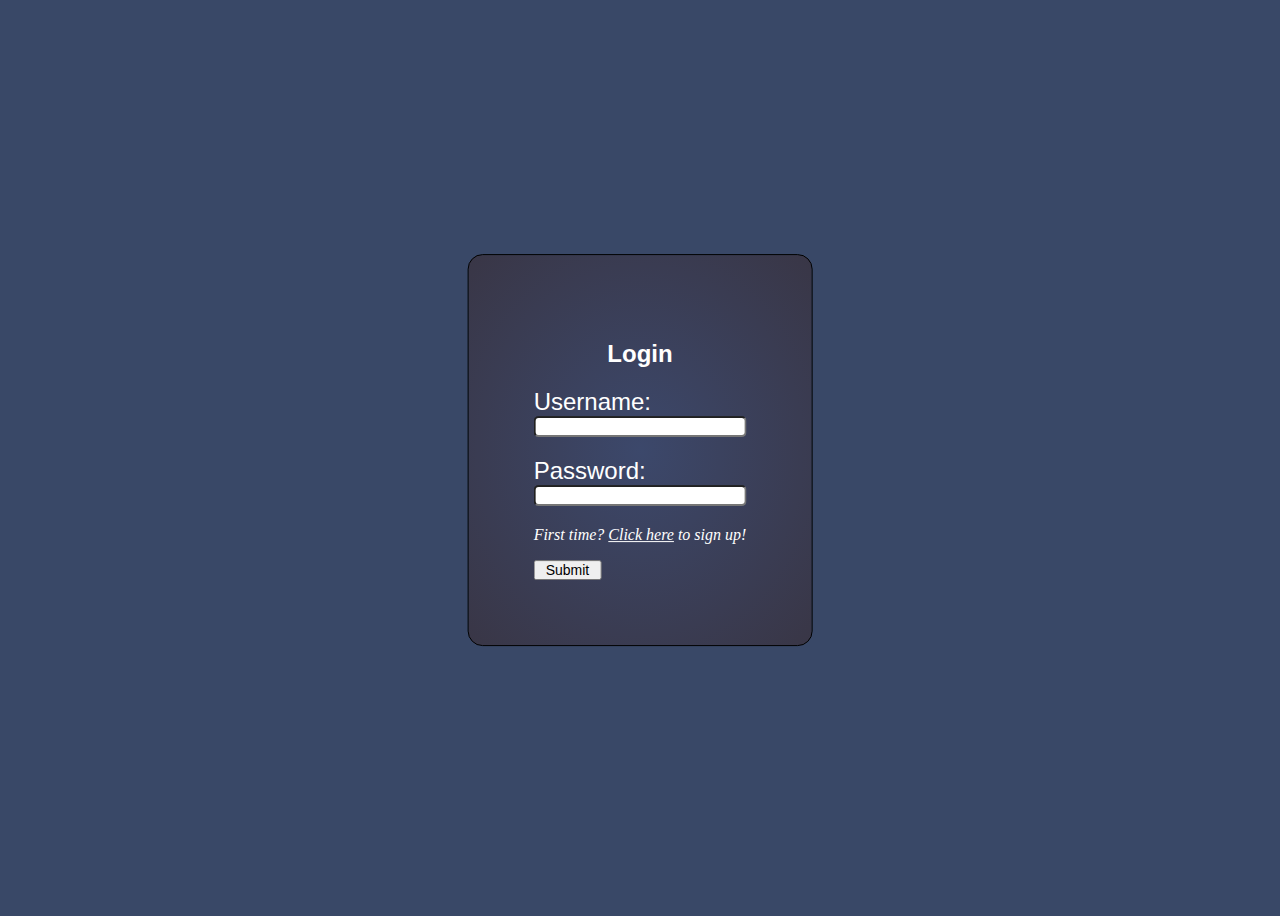
<file: index.html>
<!DOCTYPE html>
<html lang="en">
<head>
    <meta charset="UTF-8">
    <meta http-equiv="X-UA-Compatible" content="IE=edge">
    <meta name="viewport" content="width=device-width, initial-scale=1.0">
    <link rel="stylesheet" href="/css/index.css">
    <title>Login Page</title>
</head>
<body>
    <div class="content">
        <h2 class="label-txt" style="text-align: center;">Login</h2>
        <form action="" method="get">
            <div class="div-input-prompt">
                <label class="label-txt" for="username">Username:</label>
                <input type="text" name="username" class="input-txt-field" id="username-input">
                <span id="err-username"></span>
            </div>

            <div class="div-input-prompt">
                <label class="label-txt" for="password">Password:</label>
                <input type="password" name="password" class="input-txt-field" id="password-input">
                <span id="err-password"></span>
            </div>

            
            <p class="link-txt">First time? <a class="link-txt" href="/html/registration.html">Click here</a> to sign up!</p>
            <input type="submit" value="submit" id="submit-btn">
        </form>
    </div>
</body>
</html>
</file>
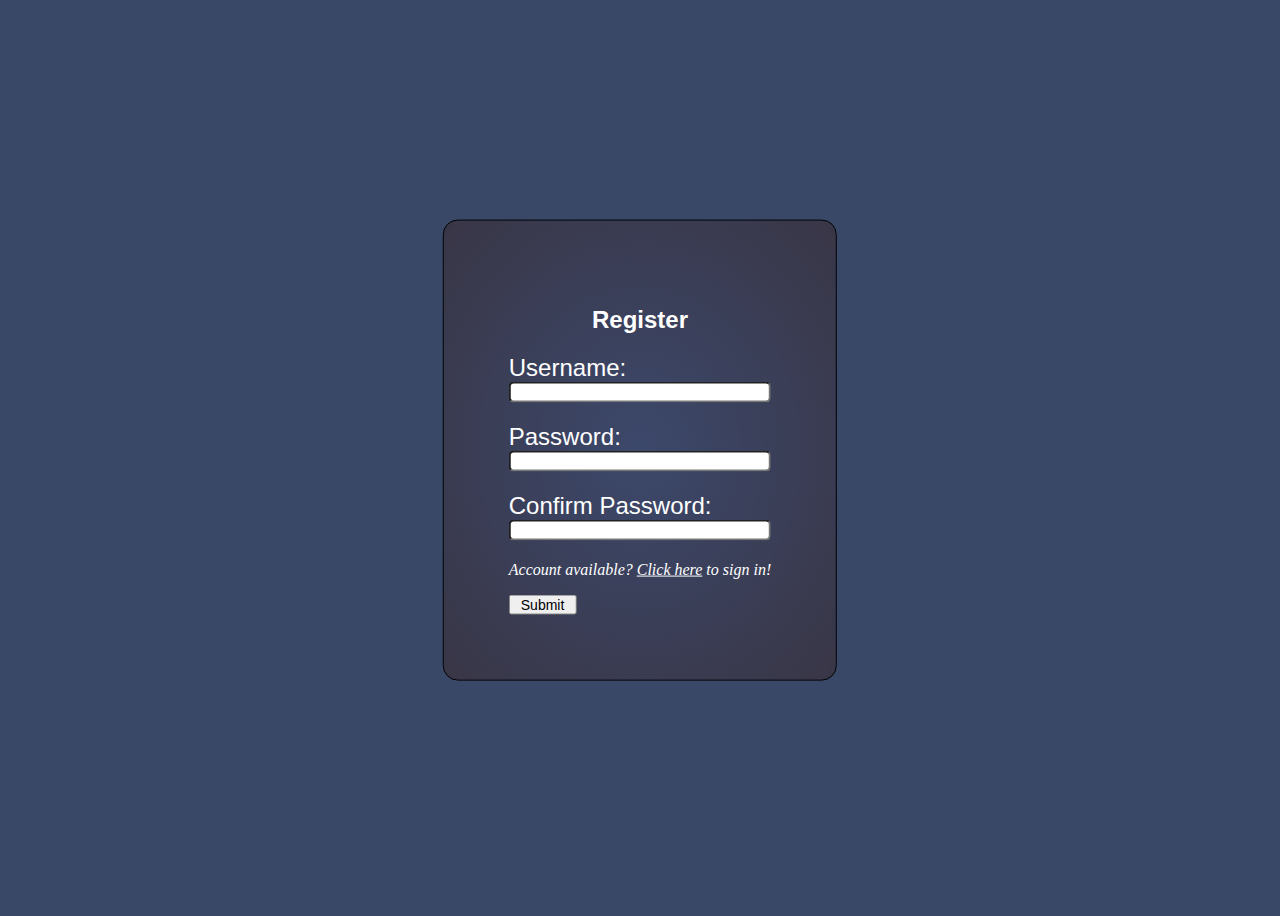
<file: html/registration.html>
<!DOCTYPE html>
<html lang="en">

<head>
    <meta charset="UTF-8">
    <meta http-equiv="X-UA-Compatible" content="IE=edge">
    <meta name="viewport" content="width=device-width, initial-scale=1.0">
    <link rel="stylesheet" href="/css/registration.css">
    <title>Registration Page</title>
</head>

<body>
    <div class="content">
        <h2 class="label-txt" style="text-align: center;">Register</h2>
        <form action="" method="get">
            <div class="div-input-prompt">
                <label class="label-txt" for="username">Username:</label>
                <input type="text" name="username" class="input-txt-field" id="username-input">
                <span id="err-username"></span>
            </div>

            <div class="div-input-prompt">
                <label class="label-txt" for="password">Password:</label>
                <input type="password" name="password" class="input-txt-field" id="password-input">
                <span id="err-password"></span>
            </div>

            <div class="div-input-prompt">
                <label class="label-txt" for="confirm-password">Confirm Password:</label>
                <input type="password" name="confirm-password" class="input-txt-field" id="confirm-password-input">
                <span id="err-password"></span>
            </div>


            <p class="link-txt">Account available? <a class="link-txt" href="/index.html">Click here</a> to sign in!</p>
            <input type="submit" value="submit" id="submit-btn">
        </form>
    </div>
</body>

</html>
</file>
<file: css/index.css>
body{
    background: linear-gradient(to top right, #394867, #394867);
    height: 100vh;
    width: 90%;
    overflow: hidden;
}

.content{
    position: absolute;
    background: radial-gradient(#3C486B, #393646);
    left: 50%;
    top: 50%;
    transform: translate(-50%, -50%);

    border: 1px solid black;
    border-radius: 15px;
    padding: 65px;
}

.div-input-prompt{
    display: grid;
    grid-template-rows: auto auto;
    margin-bottom: 20px;
}

.div-input-prompt .input-txt-field{
    border-radius: 5px;
}

.label-txt{
    font-family: Helvetica;
    font-size: 24px;
    color: white;
}

.link-txt{
    color: white;
    font-style: italic;
    text-align: center;
}

#submit-btn{
    text-transform: capitalize;
    font-weight: 400;
    font-size: 14px;

    padding: 0 10px 0 10px;
}
</file>
<file: css/registration.css>
body{
    background: linear-gradient(to top right, #394867, #394867);
    height: 100vh;
    width: 90%;
    overflow: hidden;
}

.content{
    position: absolute;
    background: radial-gradient(#3C486B, #393646);
    left: 50%;
    top: 50%;
    transform: translate(-50%, -50%);

    border: 1px solid black;
    border-radius: 15px;
    padding: 65px;
}

.div-input-prompt{
    display: grid;
    grid-template-rows: auto auto;
    margin-bottom: 20px;
}

.div-input-prompt .input-txt-field{
    border-radius: 5px;
}

.label-txt{
    font-family: Helvetica;
    font-size: 24px;
    color: white;
}

.link-txt{
    color: white;
    font-style: italic;
    text-align: center;
}

#submit-btn{
    text-transform: capitalize;
    font-weight: 400;
    font-size: 14px;

    padding: 0 10px 0 10px;
}
</file>
